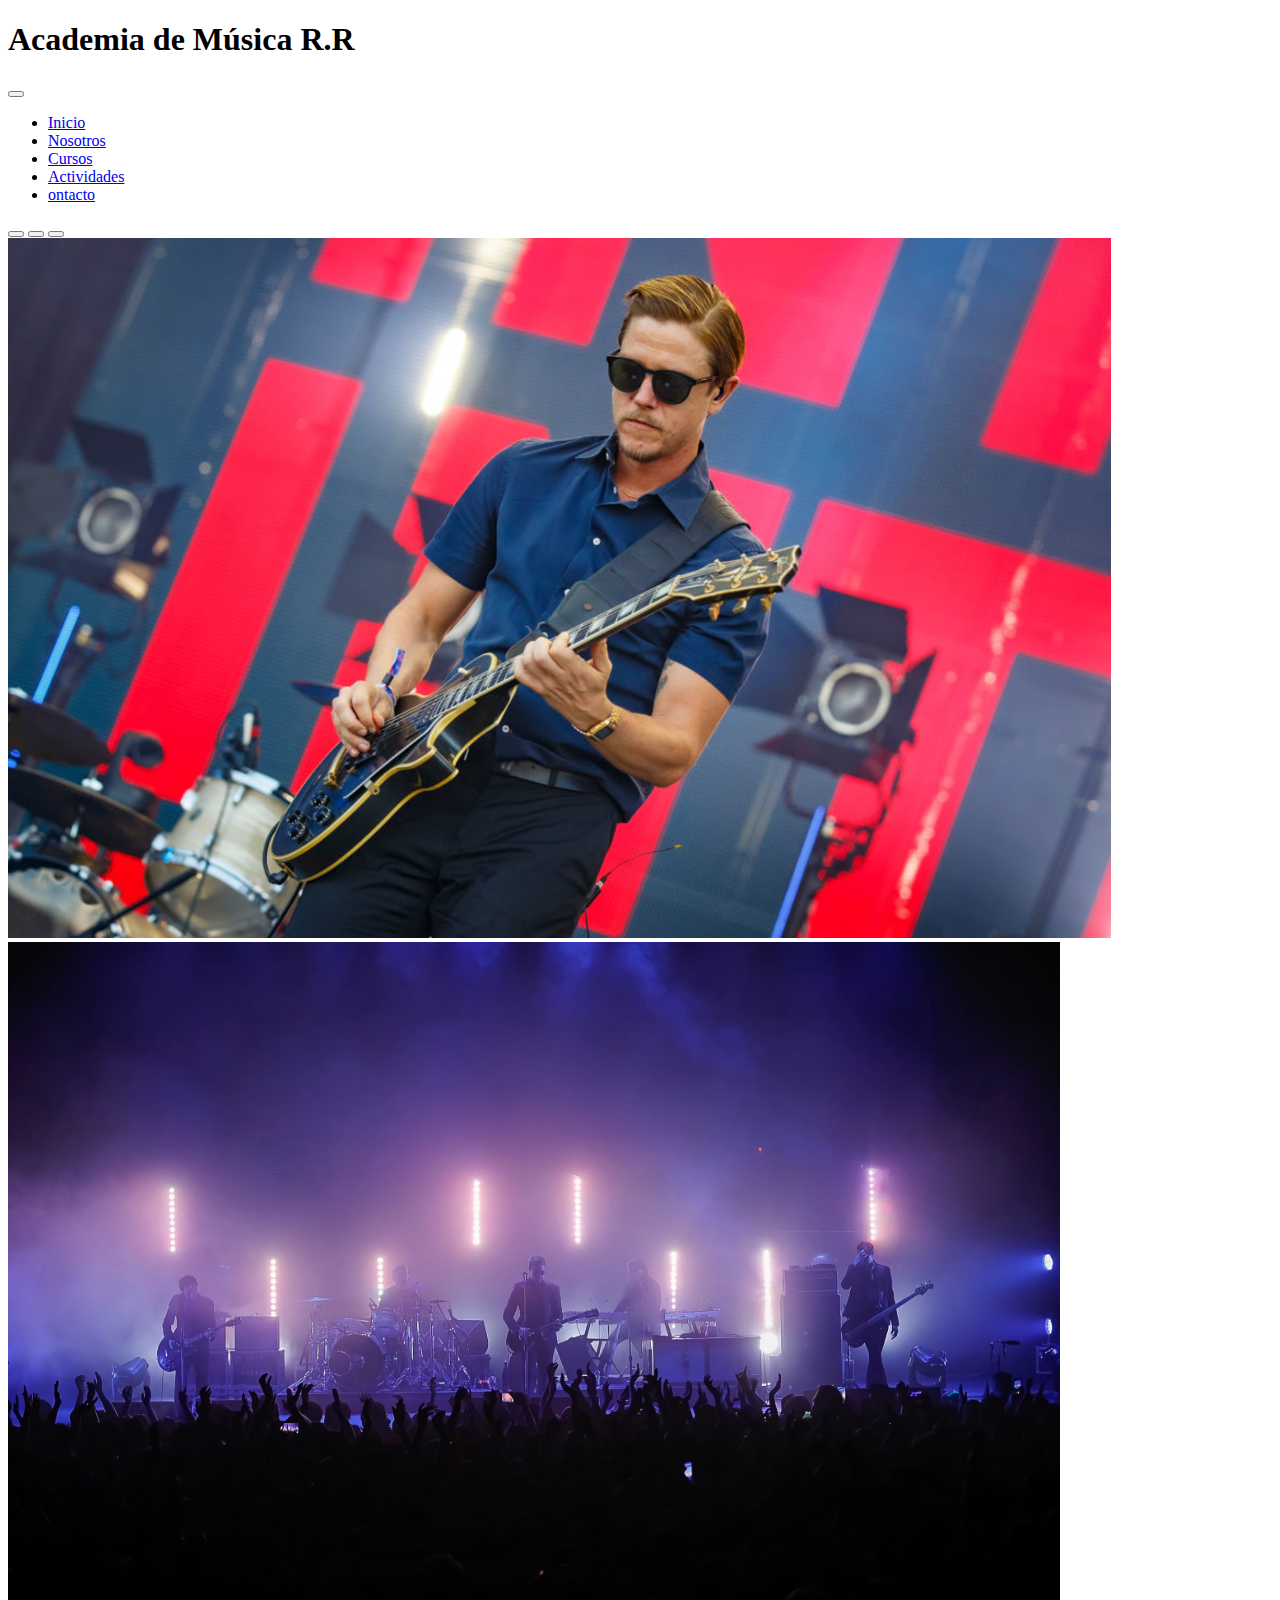
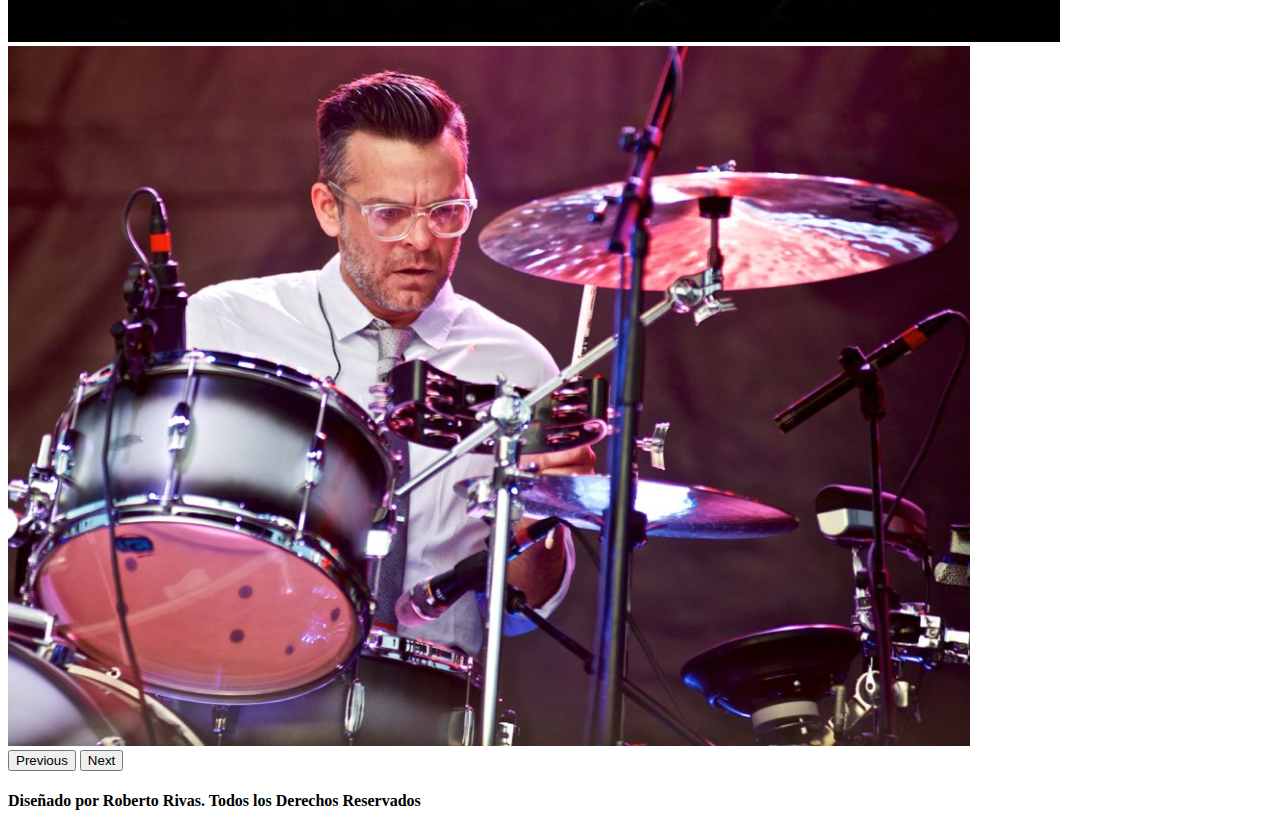
<file: index.html>
<!DOCTYPE html>
<html lang="en">
  <head>
    <!-- Required meta tags -->
    <meta charset="utf-8" />
    <meta name="viewport" content="width=device-width, initial-scale=1" />
    <link rel="stylesheet" href="css/index.css">

    <!-- Bootstrap CSS -->
    <link
      href="https://cdn.jsdelivr.net/npm/bootstrap@5.1.3/dist/css/bootstrap.min.css"
      rel="stylesheet"
      integrity="sha384-1BmE4kWBq78iYhFldvKuhfTAU6auU8tT94WrHftjDbrCEXSU1oBoqyl2QvZ6jIW3"
      crossorigin="anonymous"
    />

    <title>Academia R.R</title>
  </head>
  <body>
    <header>
      <h1 class="logo text-center">
        Academia de Música <span class="text-danger">R.R</span>
      </h1>
      <nav class="navbar navbar-expand-lg bg-primary">
        <div class="container-fluid">
          <button
            class="navbar-toggler"
            type="button"
            data-bs-toggle="collapse"
            data-bs-target="#navbarNav"
            aria-controls="navbarNav"
            aria-expanded="false"
            aria-label="Toggle navigation"
          >
            <span class="navbar-toggler-icon"></span>
          </button>
          <div class="collapse navbar-collapse fs-4 fw-bold" id="navbarNav">
            <ul class="navbar-nav mx-auto">
              <li class="nav-item">
                <a
                  class="nav-link active text-white"
                  aria-current="page"
                  href="index.html"
                  >Inicio</a
                >
              </li>
              <li class="nav-item">
                <a
                  class="nav-link active text-white"
                  aria-current="page"
                  href="pages/nosotros.html"
                  >Nosotros</a
                >
              </li>
              <li class="nav-item">
                <a
                  class="nav-link active text-white"
                  aria-current="page"
                  href="pages/cursos.html"
                  >Cursos</a
                >
              </li>
              <li class="nav-item">
                <a
                  class="nav-link active text-white"
                  href="pages/actividades.html"
                  >Actividades</a
                >
              </li>
              <li class="nav-item">
                <a class="nav-link active text-white" href="pages/contacto.html"
                  >ontacto</a
                >
              </li>
            </ul>
          </div>
        </div>
      </nav>
    </header>

    <div
      id="carouselExampleIndicators"
      class="carousel slide "
      data-bs-ride="carousel"
    >
      <div class="carousel-indicators">
        <button
          type="button"
          data-bs-target="#carouselExampleIndicators"
          data-bs-slide-to="0"
          class="active"
          aria-current="true"
          aria-label="Slide 1"
        ></button>
        <button
          type="button"
          data-bs-target="#carouselExampleIndicators"
          data-bs-slide-to="1"
          aria-label="Slide 2"
        ></button>
        <button
          type="button"
          data-bs-target="#carouselExampleIndicators"
          data-bs-slide-to="2"
          aria-label="Slide 3"
        ></button>
      </div>
      <div class="carousel-inner ">
        <div class="carousel-item active">
          <img src="img/Interpol gui.jpg" class="d-block w-100 tamaño__imagen" alt="..." />
        </div>
        <div class="carousel-item">
          <img src="img/interpol_4.jpg" class="d-block w-100 tamaño__imagen" alt="..." />
        </div>
        <div class="carousel-item">
          <img src="img/interpol bat.jpg
          " class="d-block w-100 tamaño__imagen" alt="..." />
        </div>
      </div>
      <button
        class="carousel-control-prev"
        type="button"
        data-bs-target="#carouselExampleIndicators"
        data-bs-slide="prev"
      >
        <span class="carousel-control-prev-icon" aria-hidden="true"></span>
        <span class="visually-hidden">Previous</span>
      </button>
      <button
        class="carousel-control-next"
        type="button"
        data-bs-target="#carouselExampleIndicators"
        data-bs-slide="next"
      >
        <span class="carousel-control-next-icon" aria-hidden="true"></span>
        <span class="visually-hidden">Next</span>
      </button>
    </div>

    <!-- Option 1: Bootstrap Bundle with Popper -->
    <script
      src="https://cdn.jsdelivr.net/npm/bootstrap@5.1.3/dist/js/bootstrap.bundle.min.js"
      integrity="sha384-ka7Sk0Gln4gmtz2MlQnikT1wXgYsOg+OMhuP+IlRH9sENBO0LRn5q+8nbTov4+1p"
      crossorigin="anonymous"
    ></script>
    <footer class="bg-primary text-white p-1 text-center fs-5">
        <h4 class=  "fs-6">
          Diseñado por Roberto Rivas. Todos los Derechos Reservados
        </h4>
      </footer>
  </body>
</html>
</file>
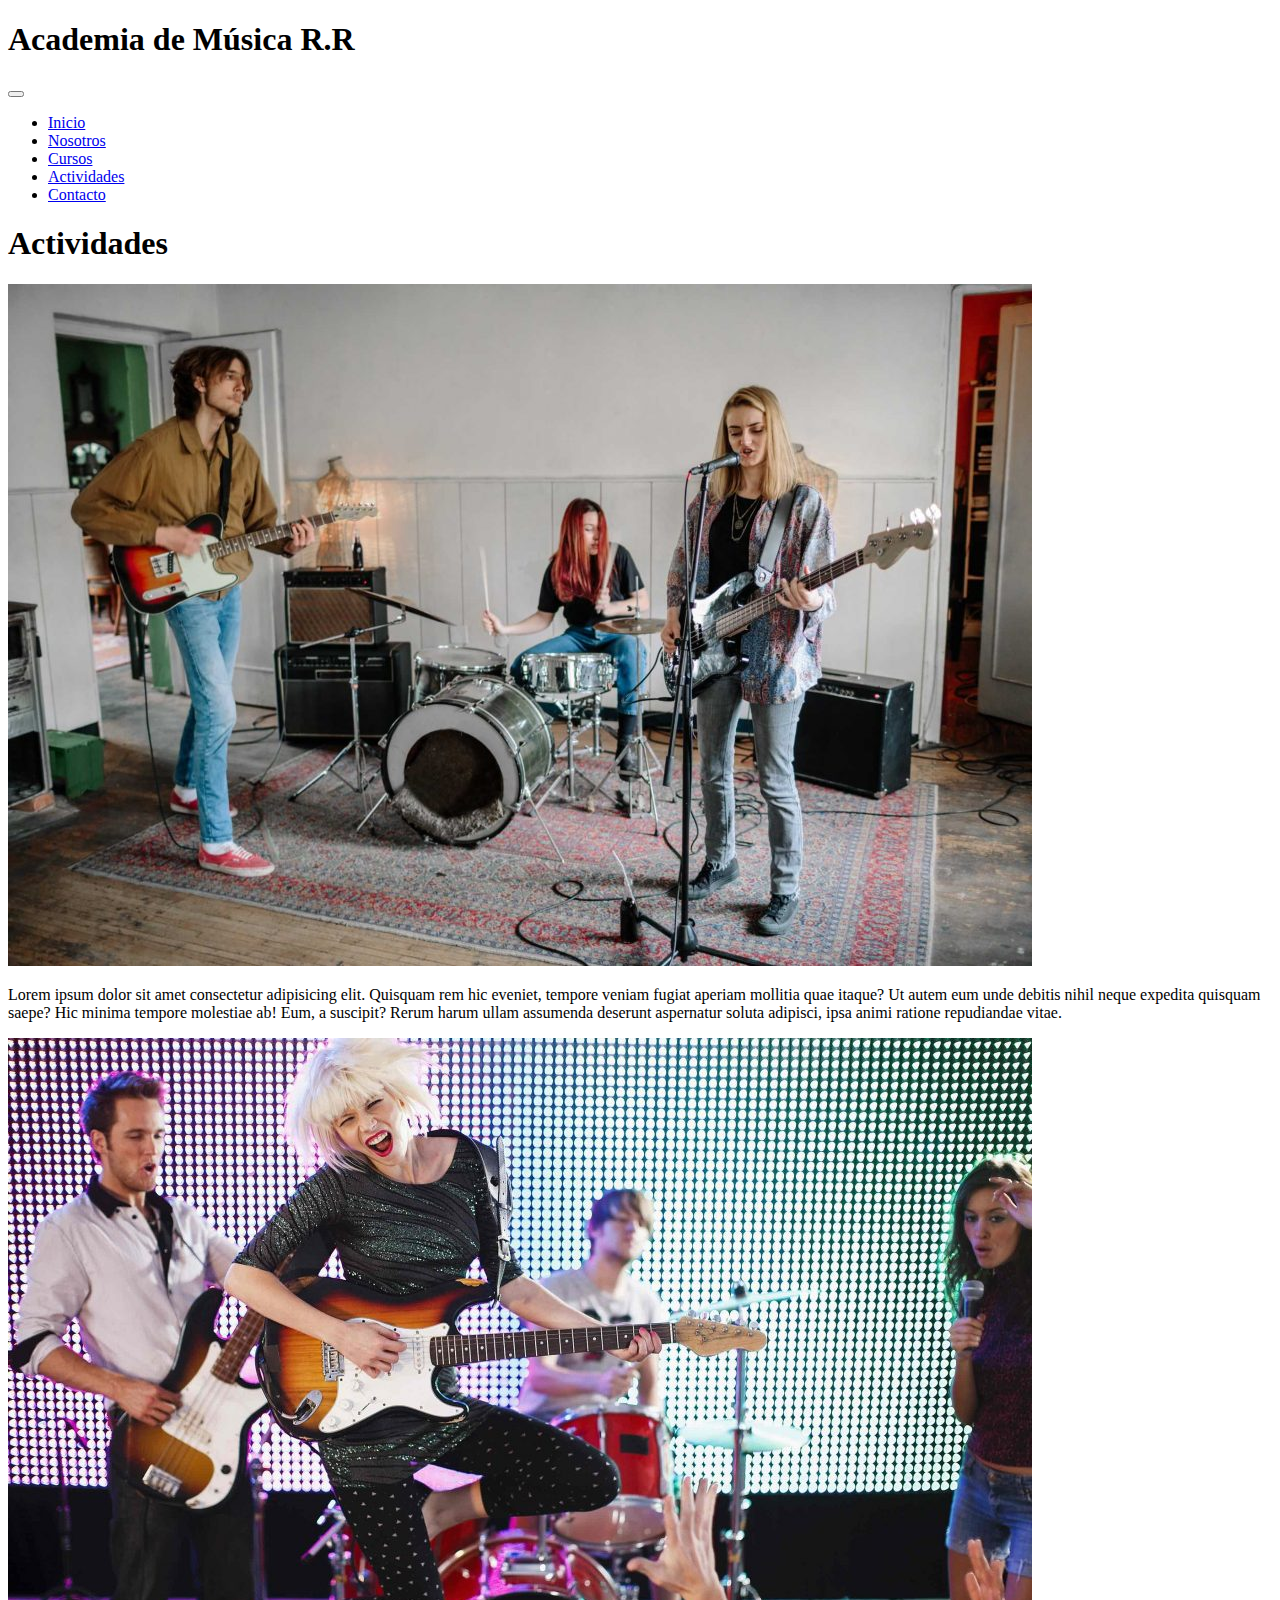
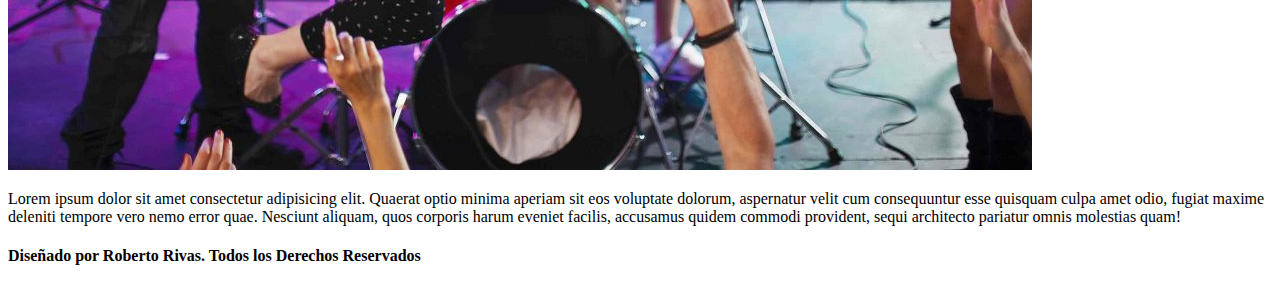
<file: pages/actividades.html>
<!DOCTYPE html>
<html lang="en">
  <head>
    <!-- Required meta tags -->
    <meta charset="utf-8" />
    <meta name="viewport" content="width=device-width, initial-scale=1" />
    <link rel="stylesheet" href="../css/index.css" />

    <!-- Bootstrap CSS -->
    <link
      href="https://cdn.jsdelivr.net/npm/bootstrap@5.1.3/dist/css/bootstrap.min.css"
      rel="stylesheet"
      integrity="sha384-1BmE4kWBq78iYhFldvKuhfTAU6auU8tT94WrHftjDbrCEXSU1oBoqyl2QvZ6jIW3"
      crossorigin="anonymous"
    />

    <title>Academia R.R</title>
  </head>
  <body>
    <header>
      <h1 class="logo text-center">
        Academia de Música <span class="text-danger">R.R</span>
      </h1>
      <nav class="navbar navbar-expand-lg bg-primary">
        <div class="container-fluid">
          <button
            class="navbar-toggler"
            type="button"
            data-bs-toggle="collapse"
            data-bs-target="#navbarNav"
            aria-controls="navbarNav"
            aria-expanded="false"
            aria-label="Toggle navigation"
          >
            <span class="navbar-toggler-icon"></span>
          </button>
          <div class="collapse navbar-collapse fs-4 fw-bold" id="navbarNav">
            <ul class="navbar-nav mx-auto">
              <li class="nav-item">
                <a
                  class="nav-link active text-white"
                  aria-current="page"
                  href="../index.html"
                  >Inicio</a
                >
              </li>
              <li class="nav-item">
                <a
                  class="nav-link active text-white"
                  aria-current="page"
                  href="nosotros.html"
                  >Nosotros</a
                >
              </li>
              <li class="nav-item">
                <a
                  class="nav-link active text-white"
                  aria-current="page"
                  href="cursos.html"
                  >Cursos</a
                >
              </li>
              <li class="nav-item">
                <a class="nav-link active text-white" href="actividades.html"
                  >Actividades</a
                >
              </li>
              <li class="nav-item">
                <a class="nav-link active text-white" href="contacto.html"
                  >Contacto</a
                >
              </li>
            </ul>
          </div>
        </div>
      </nav>
    </header>
    <h1 class="mb-3 text-center fs-1 fw-bold">Actividades</h1>

    <div class="container">
      <div class="row">
        <div class="col-6">
          <img
            class="imagen_actividades img-fluid "
            src="../img/ensayo.jpeg"
            alt="Imagen_Ensayo"
          />
          <p class="contendo__actividades--texto">
            Lorem ipsum dolor sit amet consectetur adipisicing elit. Quisquam
            rem hic eveniet, tempore veniam fugiat aperiam mollitia quae itaque?
            Ut autem eum unde debitis nihil neque expedita quisquam saepe? Hic
            minima tempore molestiae ab! Eum, a suscipit? Rerum harum ullam
            assumenda deserunt aspernatur soluta adipisci, ipsa animi ratione
            repudiandae vitae.
          </p>
        </div>
        <div class="col-6">
            <img
            class="imagen_actividades img-fluid "
            src="../img/presentacion en vivo.jpeg"
            alt="Imagen_banda_tocando"
          />
          <p class="contendo__actividades--texto">
            Lorem ipsum dolor sit amet consectetur adipisicing elit. Quaerat
            optio minima aperiam sit eos voluptate dolorum, aspernatur velit cum
            consequuntur esse quisquam culpa amet odio, fugiat maxime deleniti
            tempore vero nemo error quae. Nesciunt aliquam, quos corporis harum
            eveniet facilis, accusamus quidem commodi provident, sequi
            architecto pariatur omnis molestias quam!
          </p>
          
        </div>
      </div>
    </div>

    <footer class="bg-primary text-white p-1 text-center fs-5">
      <h4 class="fs-6">
        Diseñado por Roberto Rivas. Todos los Derechos Reservados
      </h4>
    </footer>
  </body>
</html>
</file>
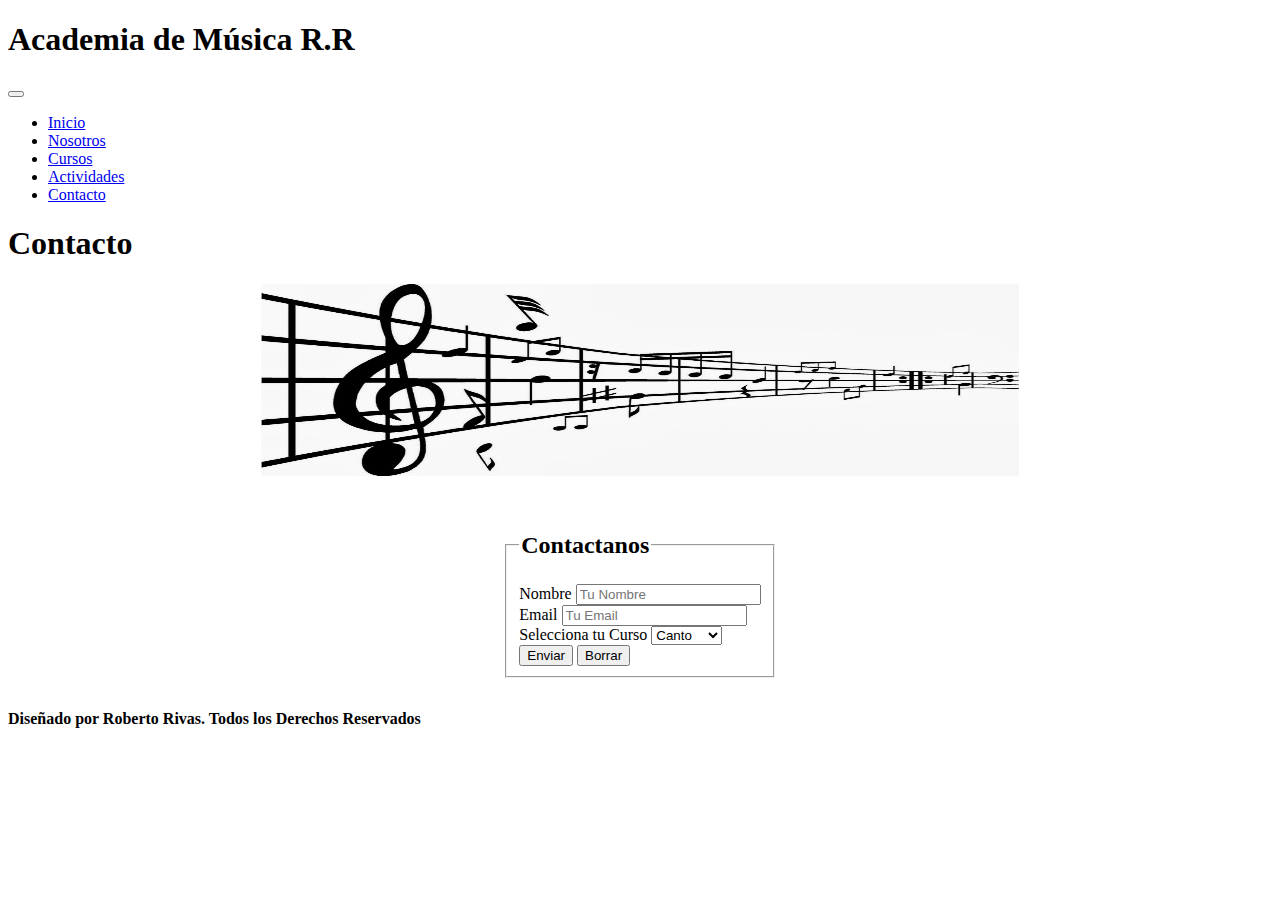
<file: pages/contacto.html>
<!DOCTYPE html>
<html lang="en">
  <head>
    <!-- Required meta tags -->
    <meta charset="utf-8" />
    <meta name="viewport" content="width=device-width, initial-scale=1" />
    <link rel="stylesheet" href="../css/index.css" />

    <!-- Bootstrap CSS -->
    <link
      href="https://cdn.jsdelivr.net/npm/bootstrap@5.1.3/dist/css/bootstrap.min.css"
      rel="stylesheet"
      integrity="sha384-1BmE4kWBq78iYhFldvKuhfTAU6auU8tT94WrHftjDbrCEXSU1oBoqyl2QvZ6jIW3"
      crossorigin="anonymous"
    />

    <title>Academia R.R</title>
  </head>
  <body>
    <header>
      <h1 class="logo text-center">
        Academia de Música <span class="text-danger">R.R</span>
      </h1>
      <nav class="navbar navbar-expand-lg bg-primary">
        <div class="container-fluid">
          <button
            class="navbar-toggler"
            type="button"
            data-bs-toggle="collapse"
            data-bs-target="#navbarNav"
            aria-controls="navbarNav"
            aria-expanded="false"
            aria-label="Toggle navigation"
          >
            <span class="navbar-toggler-icon"></span>
          </button>
          <div class="collapse navbar-collapse fs-4 fw-bold" id="navbarNav">
            <ul class="navbar-nav mx-auto">
              <li class="nav-item">
                <a
                  class="nav-link active text-white"
                  aria-current="page"
                  href="../index.html"
                  >Inicio</a
                >
              </li>
              <li class="nav-item">
                <a
                  class="nav-link active text-white"
                  aria-current="page"
                  href="nosotros.html"
                  >Nosotros</a
                >
              </li>
              <li class="nav-item">
                <a
                  class="nav-link active text-white"
                  aria-current="page"
                  href="cursos.html"
                  >Cursos</a
                >
              </li>
              <li class="nav-item">
                <a
                  class="nav-link active text-white"
                  href="actividades.html"
                  >Actividades</a
                >
              </li>
              <li class="nav-item">
                <a class="nav-link active text-white" href="contacto.html"
                  >Contacto</a
                >
              </li>
            </ul>
          </div>
        </div>
      </nav>
    </header>
    <h1 class="mb-3 text-center fs-1 fw-bold">Contacto</h1>
    <img class="contacto__imagen d-block mx-auto" src="../img/contacto.jpg" alt="Imagen_partitura_Musica">
    <div class="formulario">
        <form class="border border-dark p-3" action="">
          <fieldset>
            <legend>
              <h2>Contactanos</h2>
            </legend>
            <div>
              <label for="nombre">Nombre</label>
              <input type="text" name="nombre" placeholder="Tu Nombre" />
            </div>
            <div>
              <label for="email">Email</label>
              <input type="email" name="email" placeholder="Tu Email" />
            </div>
            <div>
              <label for="curso">Selecciona tu Curso</label>
              <select name="curso" id="">
                <option value="">Canto</option>
                <option value="">Guitarra</option>
                <option value="">Batería</option>
                <option value="">Bajo</option>
              </select>
            </div>
            <div>
              <input type="submit" value="Enviar" />
              <input type="reset" value="Borrar" />
            </div>
          </fieldset>
        </form>
      </div>

    <footer class="bg-primary text-white p-1 text-center fs-5">
        <h4 class=  "fs-6">
          Diseñado por Roberto Rivas. Todos los Derechos Reservados
        </h4>
      </footer>
  </body>
</html>
</file>
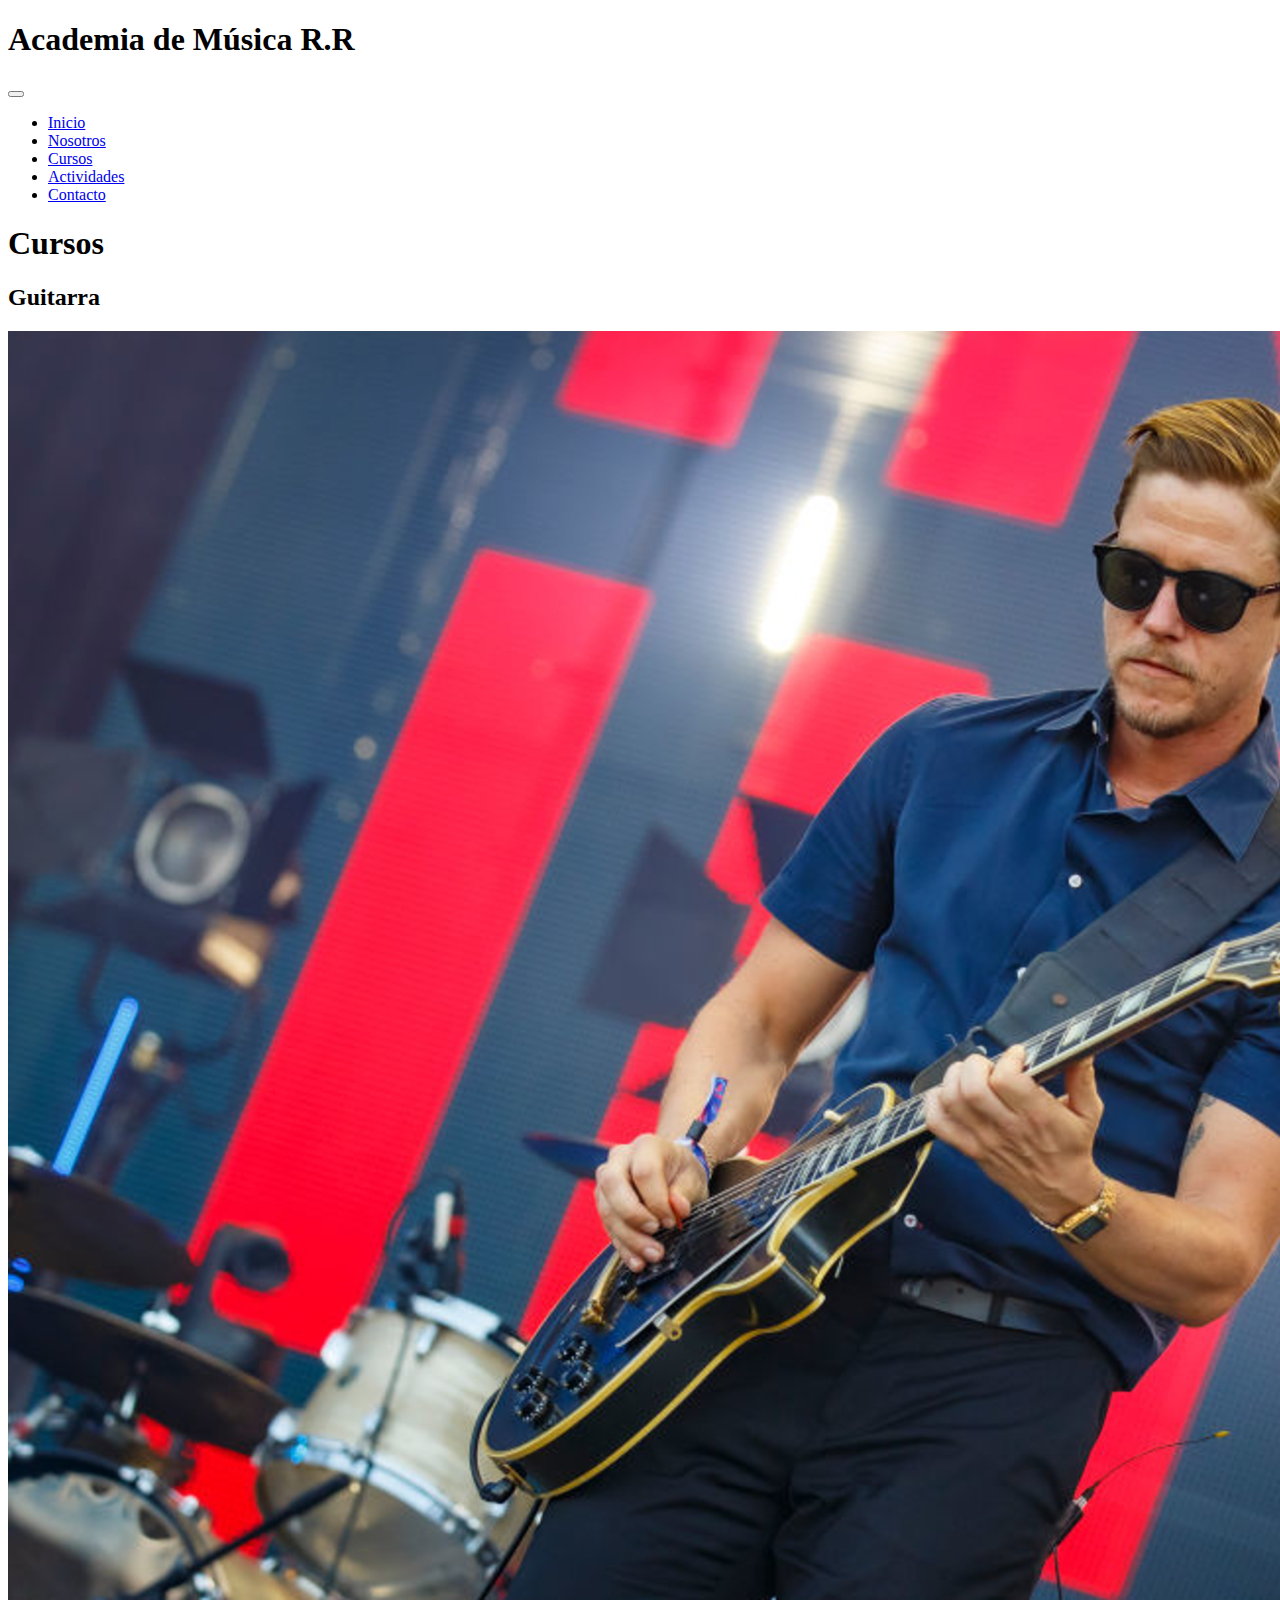
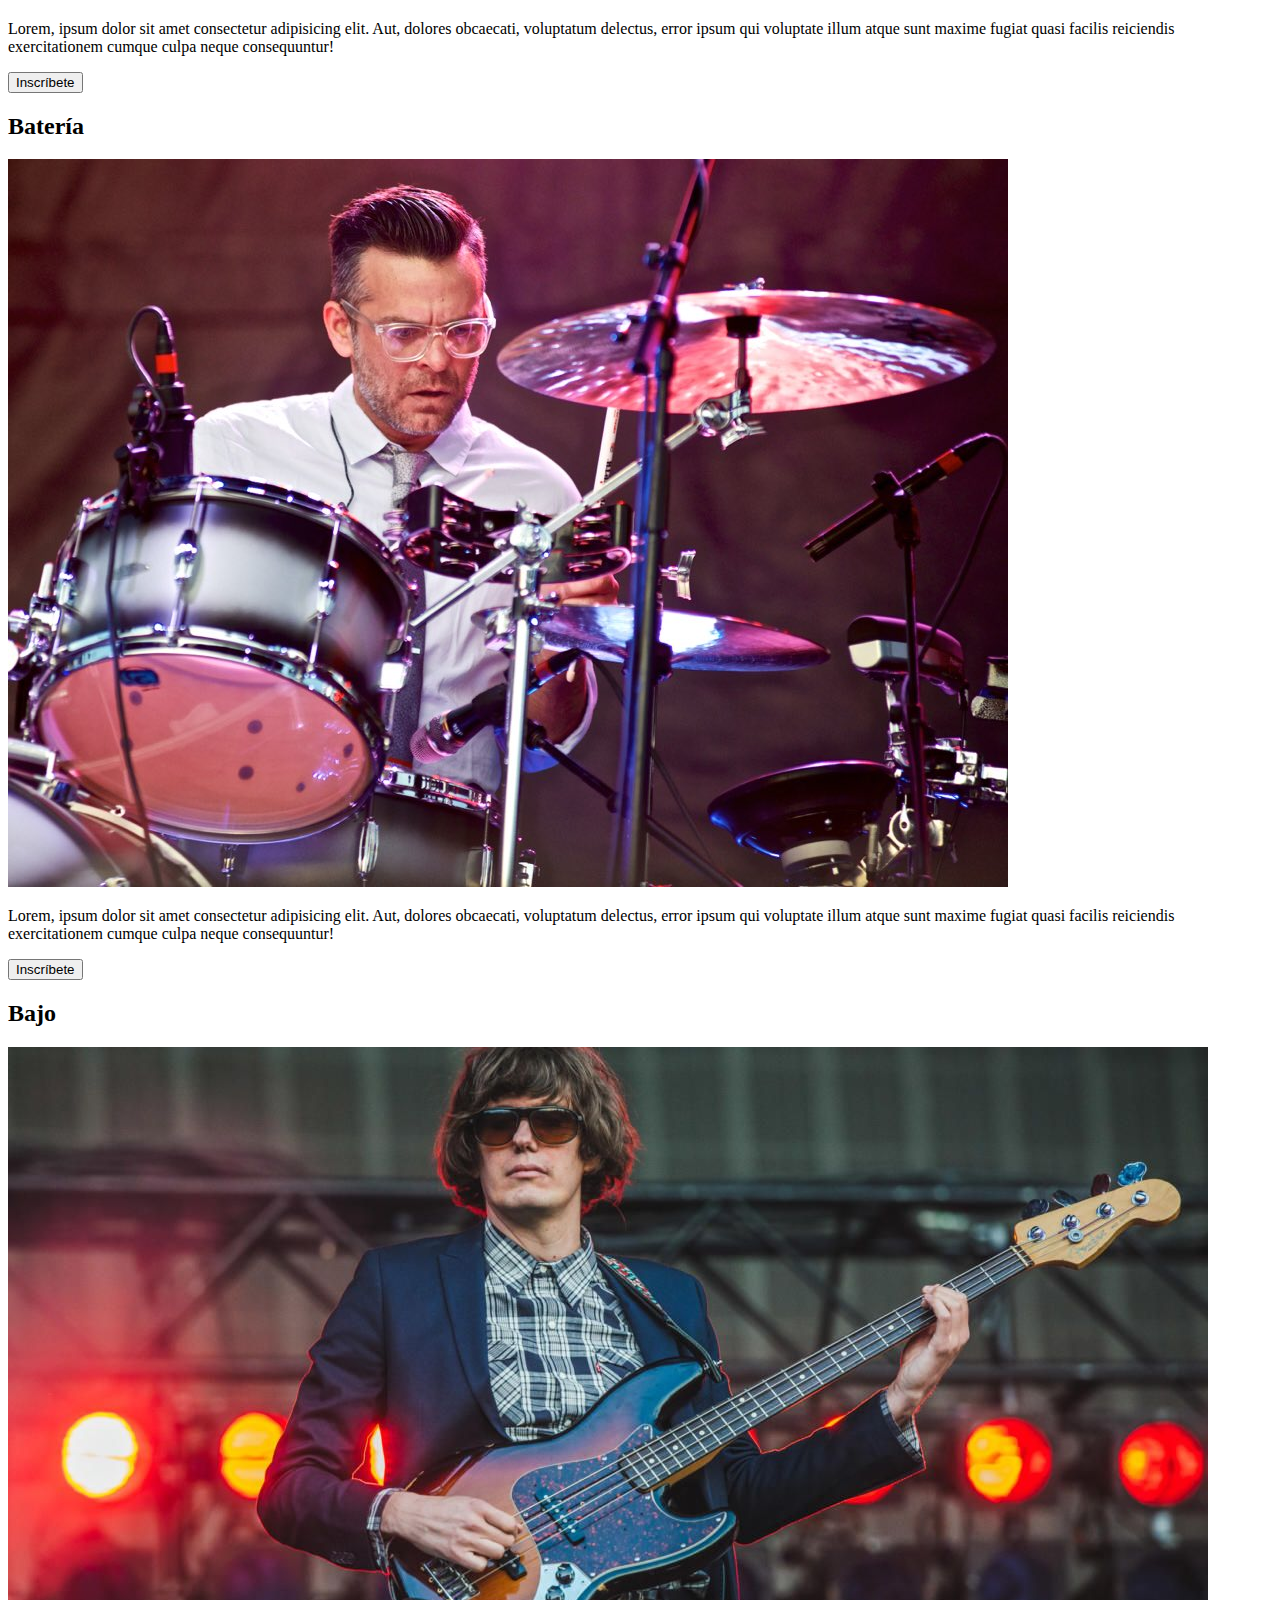
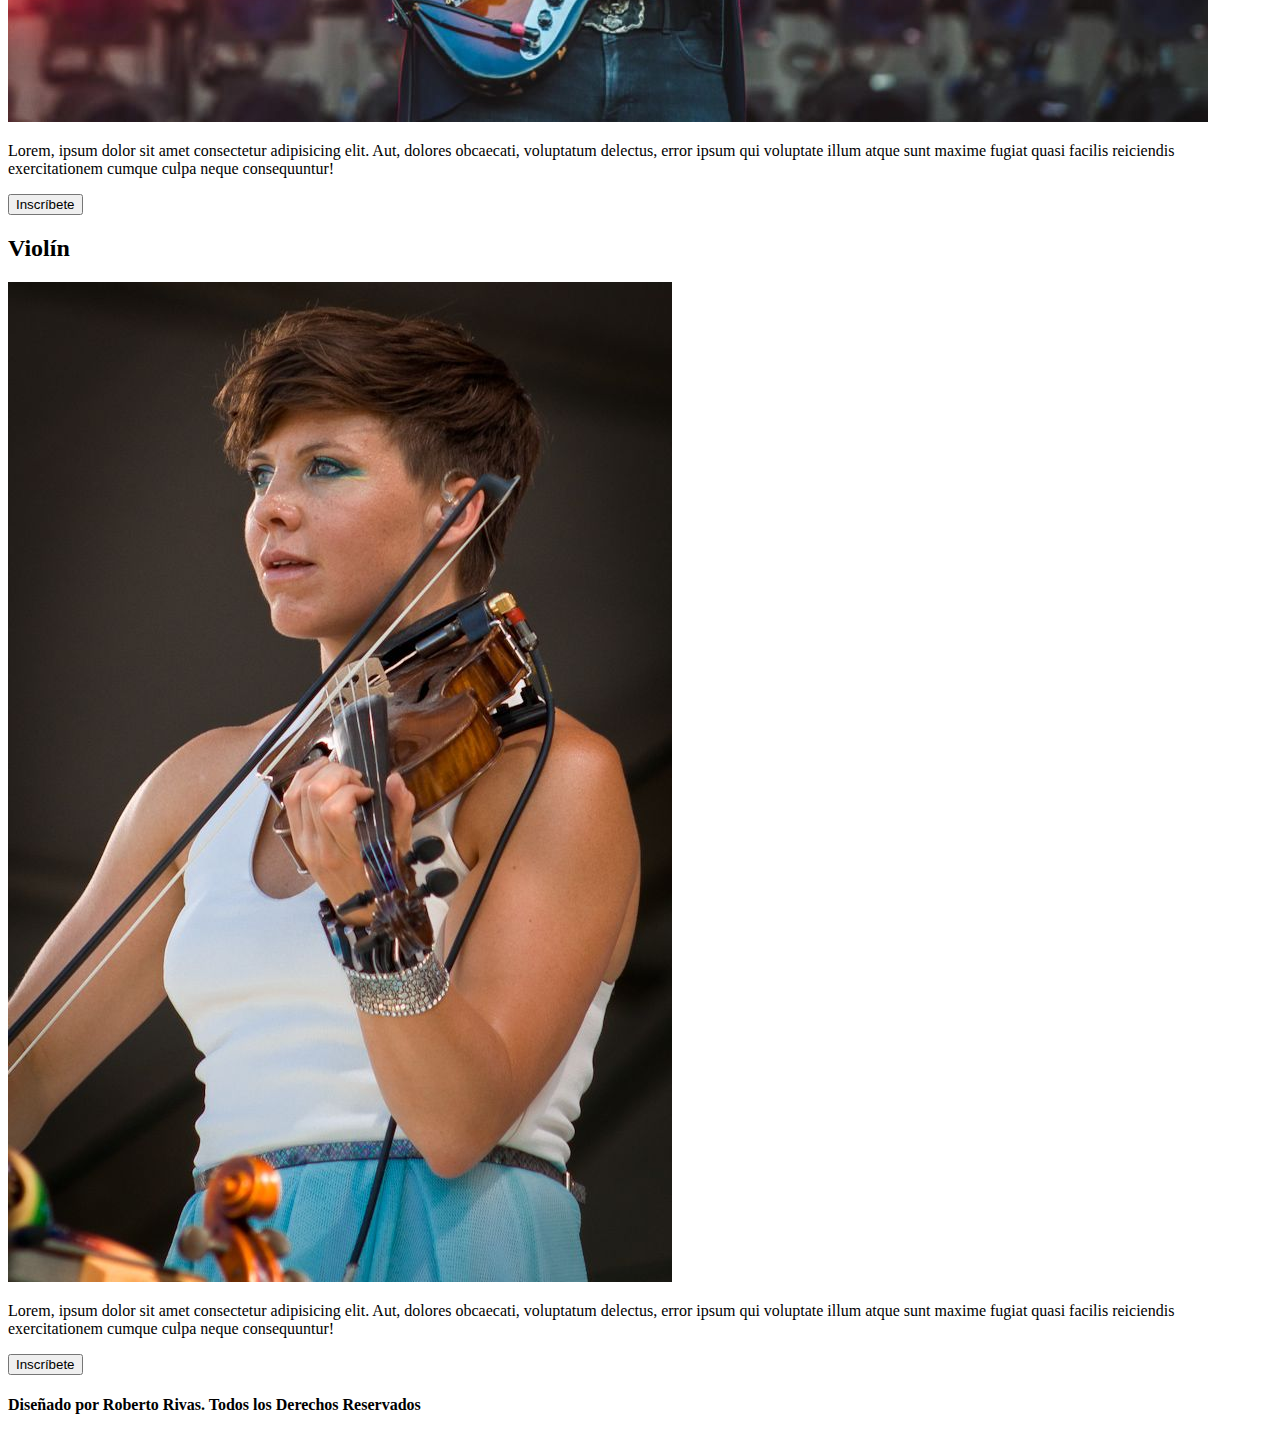
<file: pages/cursos.html>
<!DOCTYPE html>
<html lang="en">
  <head>
    <!-- Required meta tags -->
    <meta charset="utf-8" />
    <meta name="viewport" content="width=device-width, initial-scale=1" />
    <link rel="stylesheet" href="../css/index.css" />

    <!-- Bootstrap CSS -->
    <link
      href="https://cdn.jsdelivr.net/npm/bootstrap@5.1.3/dist/css/bootstrap.min.css"
      rel="stylesheet"
      integrity="sha384-1BmE4kWBq78iYhFldvKuhfTAU6auU8tT94WrHftjDbrCEXSU1oBoqyl2QvZ6jIW3"
      crossorigin="anonymous"
    />

    <title>Academia R.R</title>
  </head>
  <body>
    <header class="mb-5">
      <h1 class="logo text-center">
        Academia de Música <span class="text-danger">R.R</span>
      </h1>
      <nav class="navbar navbar-expand-lg bg-primary">
        <div class="container-fluid">
          <button
            class="navbar-toggler"
            type="button"
            data-bs-toggle="collapse"
            data-bs-target="#navbarNav"
            aria-controls="navbarNav"
            aria-expanded="false"
            aria-label="Toggle navigation"
          >
            <span class="navbar-toggler-icon"></span>
          </button>
          <div class="collapse navbar-collapse fs-4 fw-bold" id="navbarNav">
            <ul class="navbar-nav mx-auto">
              <li class="nav-item">
                <a
                  class="nav-link active text-white"
                  aria-current="page"
                  href="../index.html"
                  >Inicio</a
                >
              </li>
              <li class="nav-item">
                <a
                  class="nav-link active text-white"
                  aria-current="page"
                  href="nosotros.html"
                  >Nosotros</a
                >
              </li>
              <li class="nav-item">
                <a
                  class="nav-link active text-white"
                  aria-current="page"
                  href="cursos.html"
                  >Cursos</a
                >
              </li>
              <li class="nav-item">
                <a class="nav-link active text-white" href="actividades.html"
                  >Actividades</a
                >
              </li>
              <li class="nav-item">
                <a class="nav-link active text-white" href="contacto.html"
                  >Contacto</a
                >
              </li>
            </ul>
          </div>
        </div>
      </nav>
    </header>
    <h1 class="mb-3 text-center fs-1 fw-bold">Cursos</h1>
    <main>
      <div class="container mx-auto">
        <div class="row gap-1 text-center ">
          <div class="col-md-4 border border-dark ">
           <h2 class="text-center ">Guitarra</h2>
           <img  class="img-fluid mb-2 tamaño__cursos" src="../img/Interpol gui.jpg" alt="">
           <p class="text-center">Lorem, ipsum dolor sit amet consectetur adipisicing elit. Aut, dolores obcaecati, voluptatum delectus, error ipsum qui voluptate illum atque sunt maxime fugiat quasi facilis reiciendis exercitationem cumque culpa neque consequuntur!</p>
           <button class="btn btn-primary">Inscríbete </button>
          </div>
          <div class="col-md-4 border border-dark ">
            <h2 class="text-center ">Batería</h2>
            <img  class="img-fluid mb-2 tamaño__cursos" src="../img/interpol bat.jpg" alt="">
            <p class="text-center">Lorem, ipsum dolor sit amet consectetur adipisicing elit. Aut, dolores obcaecati, voluptatum delectus, error ipsum qui voluptate illum atque sunt maxime fugiat quasi facilis reiciendis exercitationem cumque culpa neque consequuntur!</p>
            <button class="btn btn-primary">Inscríbete </button>
          </div>  
          <div class="col-md-4 border border-dark ">
            <h2 class="text-center ">Bajo</h2>
            <img  class="img-fluid mb-2 tamaño__cursos" src="../img/thestrokes bass.jpg" alt="">
            <p class="text-center">Lorem, ipsum dolor sit amet consectetur adipisicing elit. Aut, dolores obcaecati, voluptatum delectus, error ipsum qui voluptate illum atque sunt maxime fugiat quasi facilis reiciendis exercitationem cumque culpa neque consequuntur!</p>
            <button class="btn btn-primary">Inscríbete </button>
          </div>
          <div class="col-md-4 border border-dark ">
            <h2 class="text-center ">Violín</h2>
            <img  class="img-fluid mb-2 tamaño__cursos" src="../img/violin.jpg" alt="">
            <p class="text-center">Lorem, ipsum dolor sit amet consectetur adipisicing elit. Aut, dolores obcaecati, voluptatum delectus, error ipsum qui voluptate illum atque sunt maxime fugiat quasi facilis reiciendis exercitationem cumque culpa neque consequuntur!</p>
            <button class="btn btn-primary">Inscríbete </button>
          </div>
          
        </div>
      </div>
    </main>

    <footer class="bg-primary text-white p-1 text-center fs-5">
      <h4 class="fs-6">
        Diseñado por Roberto Rivas. Todos los Derechos Reservados
      </h4>
    </footer>
  </body>
</html>
</file>
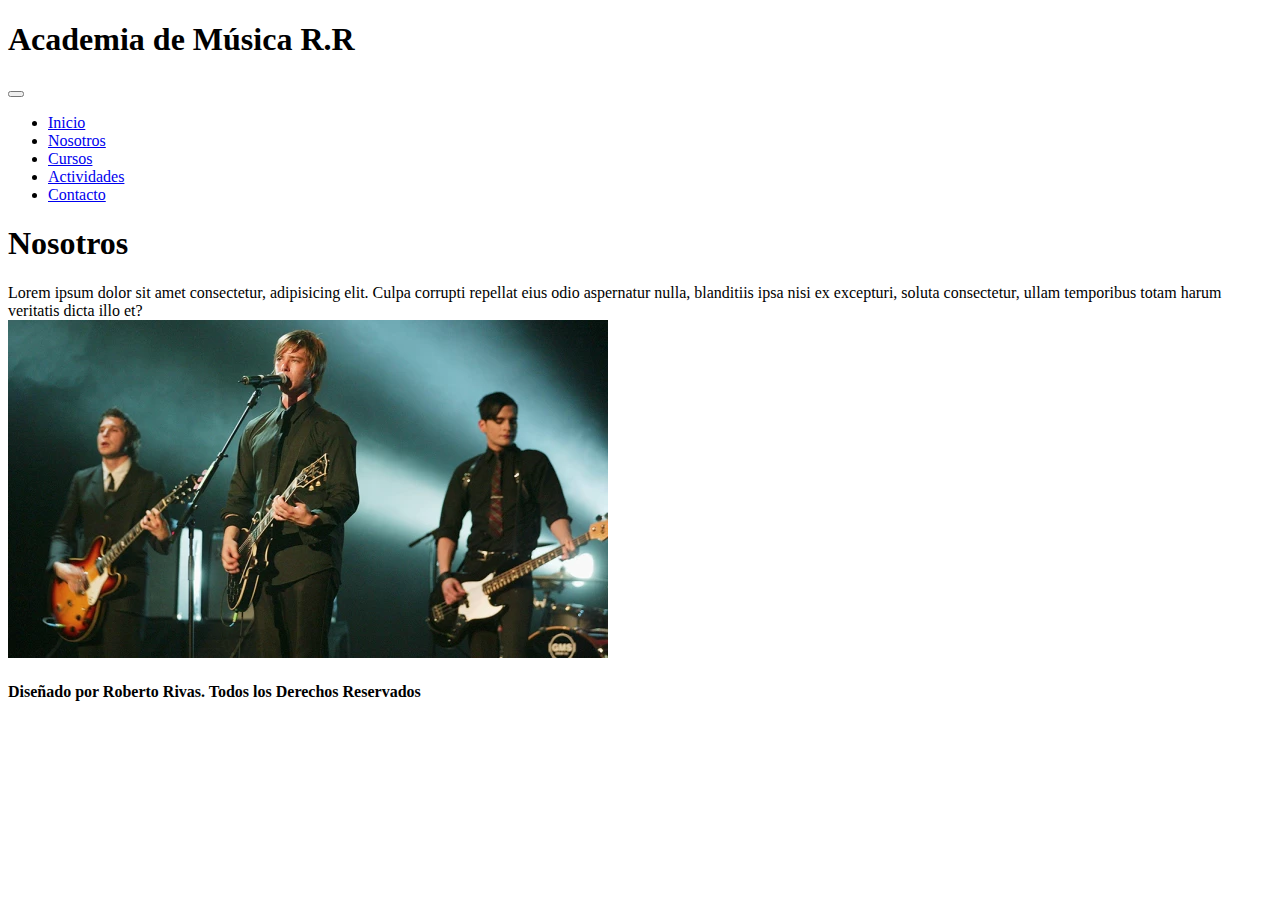
<file: pages/nosotros.html>
<!DOCTYPE html>
<html lang="en">
  <head>
    <!-- Required meta tags -->
    <meta charset="utf-8" />
    <meta name="viewport" content="width=device-width, initial-scale=1" />
    <link rel="stylesheet" href="../css/index.css" />

    <!-- Bootstrap CSS -->
    <link
      href="https://cdn.jsdelivr.net/npm/bootstrap@5.1.3/dist/css/bootstrap.min.css"
      rel="stylesheet"
      integrity="sha384-1BmE4kWBq78iYhFldvKuhfTAU6auU8tT94WrHftjDbrCEXSU1oBoqyl2QvZ6jIW3"
      crossorigin="anonymous"
    />

    <title>Academia R.R</title>
  </head>
  <body>
    <header class="mb-3"> 
      <h1 class="logo text-center">
        Academia de Música <span class="text-danger">R.R</span>
      </h1>
      <nav class="navbar navbar-expand-lg bg-primary">
        <div class="container-fluid">
          <button
            class="navbar-toggler"
            type="button"
            data-bs-toggle="collapse"
            data-bs-target="#navbarNav"
            aria-controls="navbarNav"
            aria-expanded="false"
            aria-label="Toggle navigation"
          >
            <span class="navbar-toggler-icon"></span>
          </button>
          <div class="collapse navbar-collapse fs-4 fw-bold" id="navbarNav">
            <ul class="navbar-nav mx-auto">
              <li class="nav-item">
                <a
                  class="nav-link active text-white"
                  aria-current="page"
                  href="../index.html"
                  >Inicio</a
                >
              </li>
              <li class="nav-item">
                <a
                  class="nav-link active text-white"
                  aria-current="page"
                  href="nosotros.html"
                  >Nosotros</a
                >
              </li>
              <li class="nav-item">
                <a
                  class="nav-link active text-white"
                  aria-current="page"
                  href="cursos.html"
                  >Cursos</a
                >
              </li>
              <li class="nav-item">
                <a
                  class="nav-link active text-white"
                  href="actividades.html"
                  >Actividades</a
                >
              </li>
              <li class="nav-item">
                <a class="nav-link active text-white" href="contacto.html"
                  >Contacto</a
                >
              </li>
            </ul>
          </div>
        </div>
      </nav>
    </header>
    <h1 class="mb-3 text-center fs-1 fw-bold">Nosotros</h1>


    <div class="container">
        <div class="row">
          <div class="col-md-6 text-center my-auto p-2">
            
              Lorem ipsum dolor sit amet consectetur, adipisicing elit. Culpa
              corrupti repellat eius odio aspernatur nulla, blanditiis ipsa nisi
              ex excepturi, soluta consectetur, ullam temporibus totam harum
              veritatis dicta illo et?
           
          </div>
          <div class="col-md-6">
            <img class="img-fluid" src="../img/interpol nosotros.webp " alt="">
          </div>
        </div>
    </div>

    

    
    <footer class="bg-primary text-white p-1 text-center fs-5 mt-5">
        <h4 class=  "fs-6">
          Diseñado por Roberto Rivas. Todos los Derechos Reservados
        </h4>
      </footer>
  </body>
</html>
</file>
<file: css/index.css>
.tamaño__imagen{
    height: 700px;
}
.contacto__imagen{
    height: 250px;
    width: 60%;

}
.formulario{
    display: flex; 
    justify-content: center;
    margin-bottom: 2rem;
   
}
.contacto__imagen{
   width: 60%;
   height: 12rem;
   margin-left: 20%;
   margin-bottom: 2rem;
}
</file>
